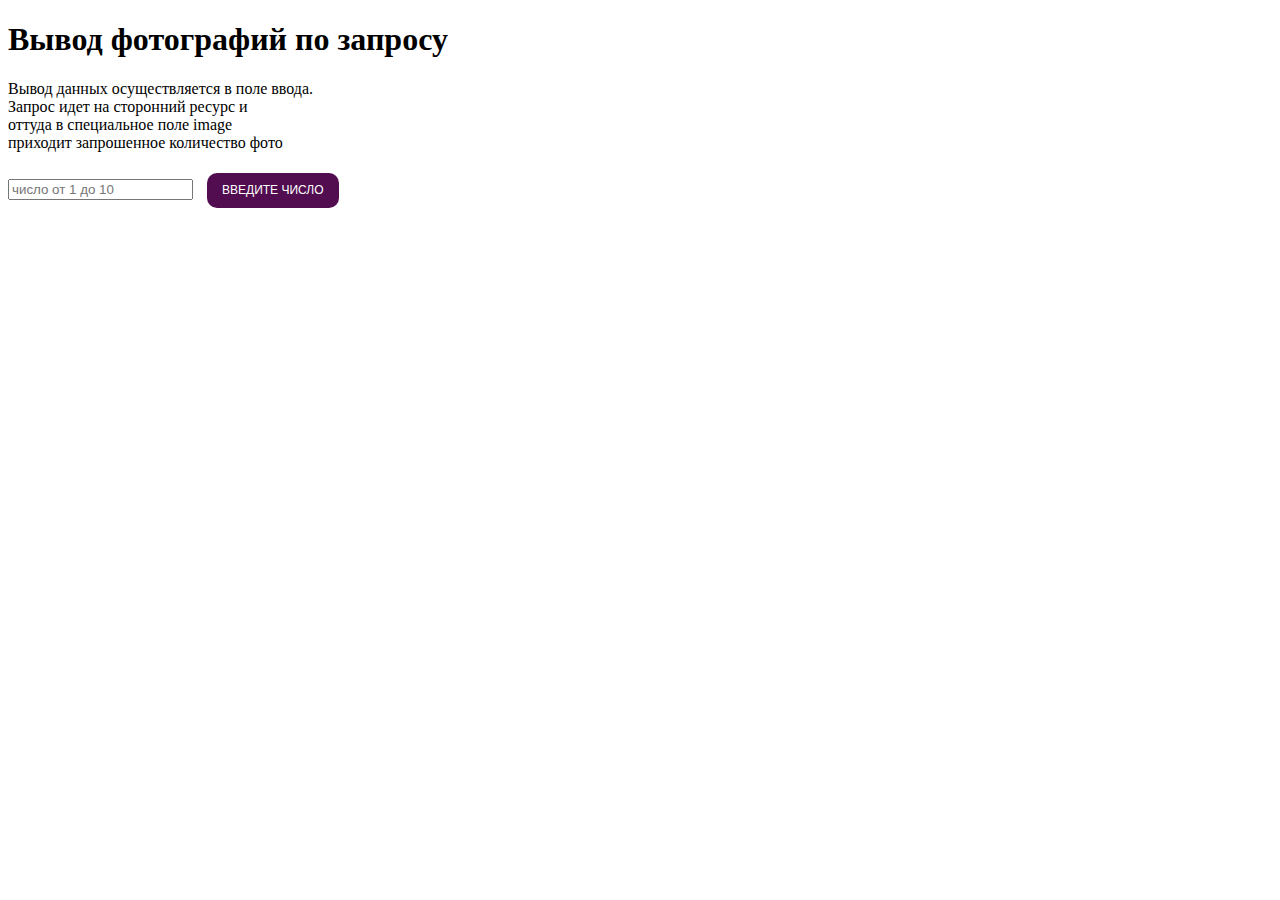
<file: 5.3/index.html>
<!DOCTYPE html>
<html lang="en">
<head>
    <meta charset="UTF-8">
    <meta http-equiv="X-UA-Compatible" content="IE=edge">
    <meta name="viewport" content="width=device-width, initial-scale=1.0">
    <title>My photo</title>
    <link rel="stylesheet" href="style.css">
    <title>Document</title>
</head>
<body>
    <h1>Вывод фотографий по запросу </h1>

    <p>
      Вывод данных осуществляется в поле ввода. <br>
      Запрос идет на сторонний ресурс и <br>
      оттуда в специальное поле image <br>
      приходит запрошенное количество фото
    </p>
    <form>
        <input type="text" id="numcard" size="20" placeholder = "число от 1 до 10">
        <input type="button" class="btn" value ="Введите число">
        <div class="image"></div> 
      </form>
 
    <script src="script.js"> 
    </script>  
</body>
</html>
</file>
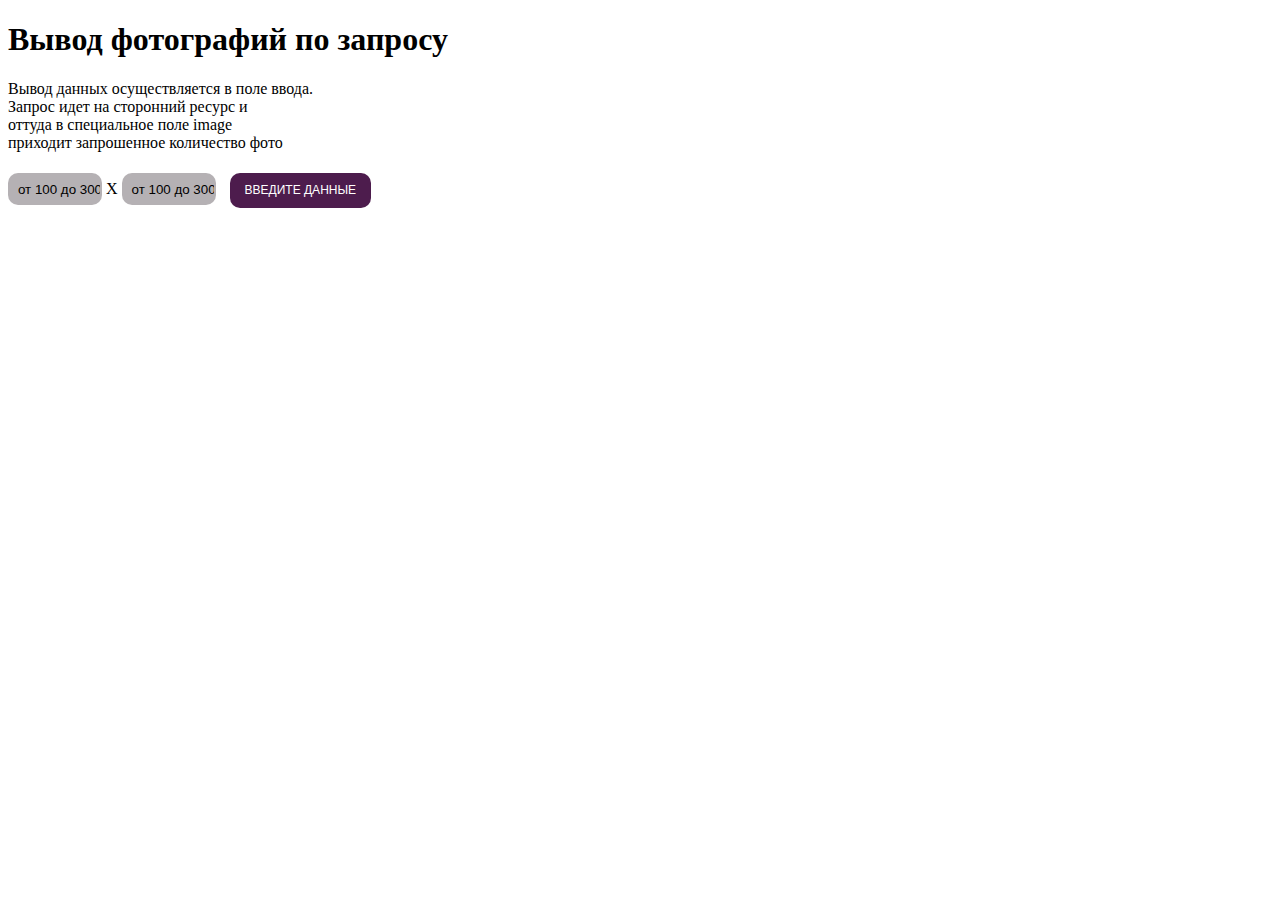
<file: 5.4/index.html>
<!DOCTYPE html>
<html lang="en">
<head>
    <meta charset="UTF-8">
    <meta http-equiv="X-UA-Compatible" content="IE=edge">
    <meta name="viewport" content="width=device-width, initial-scale=1.0">
    <title>My photo</title>
    <link rel="stylesheet" href="style.css">
    <title>Document</title>
</head>
<body>
    <h1>Вывод фотографий по запросу </h1>

    <p>
      Вывод данных осуществляется в поле ввода. <br>
      Запрос идет на сторонний ресурс и <br>
      оттуда в специальное поле image <br>
      приходит запрошенное количество фото
    </p>
    <form>
        <input type="text" class="but" id="size_1" size="11" placeholder = "от 100 до 300">
        <span>X</span>
        <input type="text" class="but" id="size_2" size="11" placeholder = "от 100 до 300">
        <input type="button" class="btn" value ="Введите данные">
        <div class="image"></div> 
      </form>
 
    <script src="script.js"> 
    </script>  
</body>
</html>
</file>
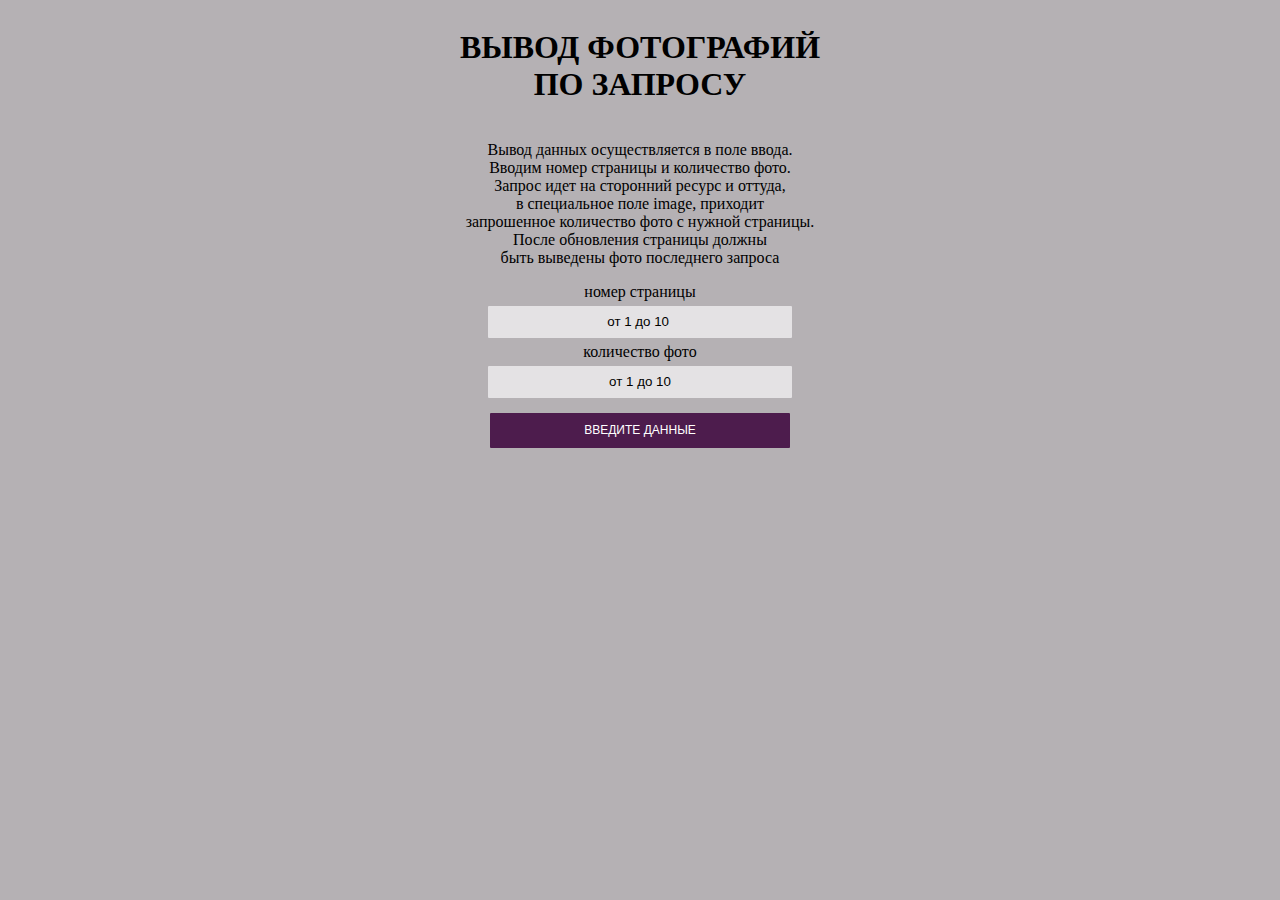
<file: 5.5/index.html>
<!DOCTYPE html>
<html lang="en">
<head>
    <meta charset="UTF-8">
    <meta http-equiv="X-UA-Compatible" content="IE=edge">
    <meta name="viewport" content="width=device-width, initial-scale=1.0">
    <title>My photo</title>
    <link rel="stylesheet" href="style.css">
    <title>Photo</title>
</head>
<body class="alllist">
    <h1>ВЫВОД ФОТОГРАФИЙ <br> ПО ЗАПРОСУ </h1>

    <p>
      Вывод данных осуществляется в поле ввода. <br>
      Вводим номер страницы и количество фото.<br>
      Запрос идет на сторонний ресурс и оттуда, <br>
      в специальное поле image, приходит <br>
      запрошенное количество фото с нужной страницы.<br>
      После обновления страницы должны <br>
      быть выведены фото последнего запроса
    </p>
    <form class="field">
        <label> номер страницы <br><input type="text" class="but" id="page" placeholder = "от 1 до 10 "></label><br>
        <label>количество фото<br><input type="text" class="but" id="limit"  placeholder = " от 1 до 10 "></label><br>
        <input type="button" class="btn" value ="Введите данные">
        <div class="image" size = 200></div> 
      </form>
 
    <script src="script.js"> 
    </script>  
</body>
</html>
</file>
<file: 5.3/style.css>
.btn {
    padding: 0;
    background-color: transparent;
    border: 1px;
    outline: none;
    -webkit-tap-highlight-color: transparent;
    box-shadow: none;
    cursor: pointer;
    border-radius: 50%;
    margin: 5px 10px;
    padding: 10px 15px;
    border-radius: 10px;
    font-size: 12px;
    line-height: 15px;
    text-transform: uppercase;
    color: white;
    background: #510d4f;
    transition: 0.3s;
  }
  
  .btn:hover {
    box-shadow: 0px 2px 8px 2px rgba(74, 84, 115, 0.3);
    transform: scale(1.1);
  }
  .card {
    width: 200px;
    margin: 20px;
  }
  
  .card-image {
    display: block;
    width: 200px;
    height: 150px;
  }
</file>
<file: 5.4/style.css>
.btn {
    padding: 0;
    background-color: transparent;
    border: 1px;
    outline: none;
    -webkit-tap-highlight-color: transparent;
    box-shadow: none;
    cursor: pointer;
    border-radius: 50%;
    margin: 5px 10px;
    padding: 10px 15px;
    border-radius: 10px;
    font-size: 12px;
    line-height: 15px;
    text-transform: uppercase;
    color: white;
    background: #4d1c4d;
    transition: 0.3s;
  }
  
  .btn:hover {
    box-shadow: 0px 2px 8px 2px rgba(74, 84, 115, 0.3);
    transform: scale(1.1);
  }
  .card {
    width: 200px;
    margin: 20px;
  }
  
  .card-image {
    display: block;
    width: 200px;
    height: 150px;
  }
  .but {
    border-radius: 10px;
    height: 30px;
    width: 90px;
    border: 1px;
    color: rgb(3, 3, 3);
    background: #b5b1b4;
  }
 
  ::placeholder {
    color: #000;
    padding: 8px;
  }
</file>
<file: 5.5/style.css>
.alllist {
  display: flex;
  flex-direction: column;
  text-align: center;
  background-color: #b5b1b4;
}
.field {
  width: 400px;
  margin: auto;
 }

 .btn {
    width: 300px;
    margin-top: 10px;
    border: 1px;
    box-shadow: 1px;
    cursor: pointer;
    border-radius: 1px;
    padding: 10px 15px;
    font-size: 12px;
    line-height: 15px;
    text-transform: uppercase;
    color: white;
    background: #4d1c4d;
    transition: 0.3s;
  }
  
  .btn:hover {
    box-shadow: 0px 2px 8px 2px rgba(74, 84, 115, 0.3);
    transform: scale(1.05);
  }
  
  
  .card-image {
    margin-top: 20px;
    text-align: center;
    width: 300px;
  }
  .but {
    width: 300px;
    border-radius: 1px;
    height: 30px;
    border: 1px;
    color: rgb(3, 3, 3);
    background: #e4e2e4;
    text-align: center;
    margin: 5px auto;
  }
 
  ::placeholder {
    color: #000;
    padding: 8px;
  }
</file>
